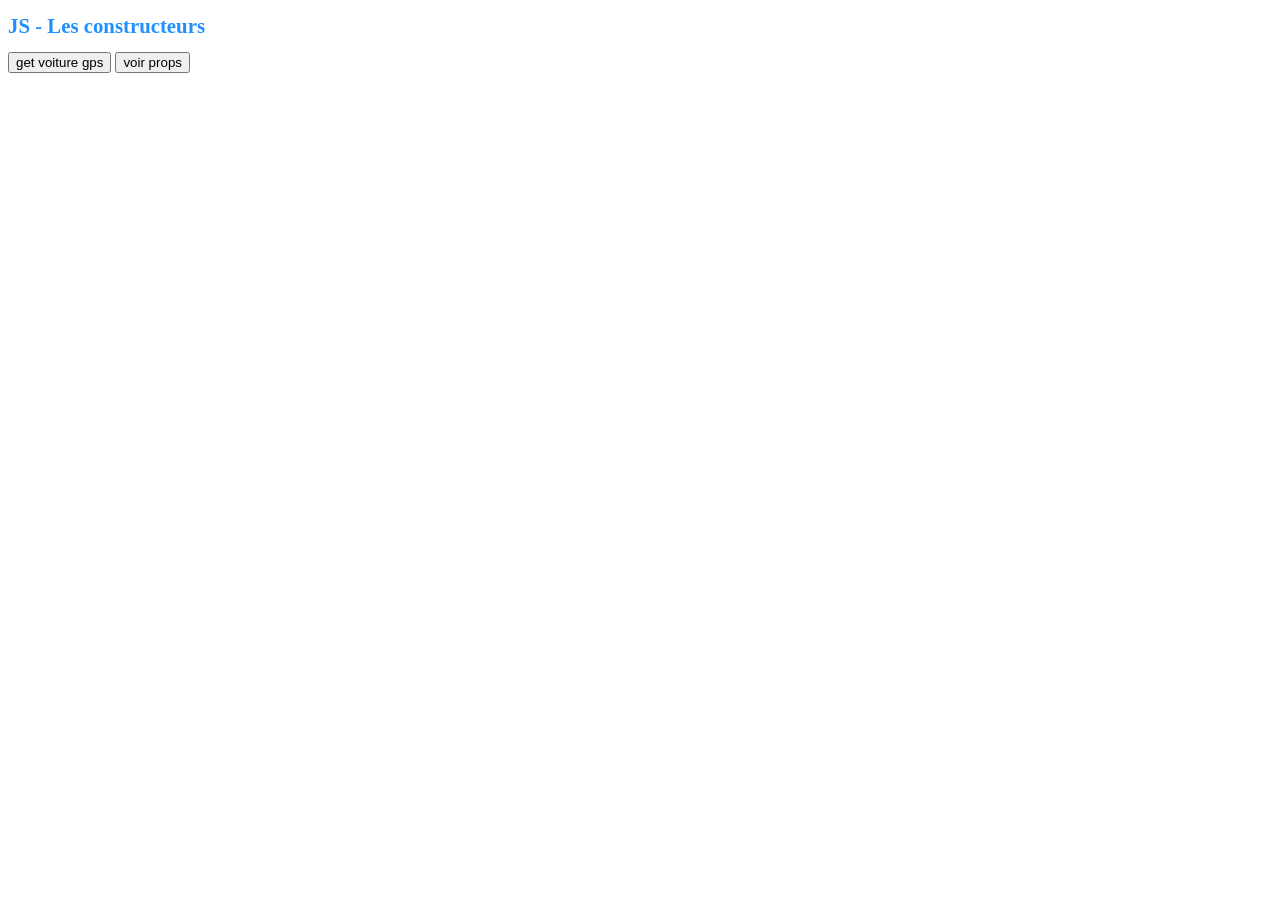
<file: 16_constructeurs/index.html>
<!DOCTYPE html>
<html lang="en">
<head>
    <meta charset="UTF-8">
    <title>JS - Constructeurs</title>
    <script src="app.js"></script>
    <style>
        body {
            font-family: Avenir;
            font-size: 16px;
        }
        .title {
            color: dodgerblue;
            font-size: 1.3rem;
        }
        p {
            box-shadow: -0.9px 0.1px 6.1px 0.2px #696666;
            padding: 10px;
            max-width: 400px;
            text-align: center;
            border-radius: .1rem;
        }
    </style>
</head>
<body>
    <h1 class="title">JS - Les constructeurs</h1>
    <button id="get_gps">get voiture gps</button>
    <button id="voir_props">voir props</button>
    <ul id="props"></ul>
</body>
</html>
</file>
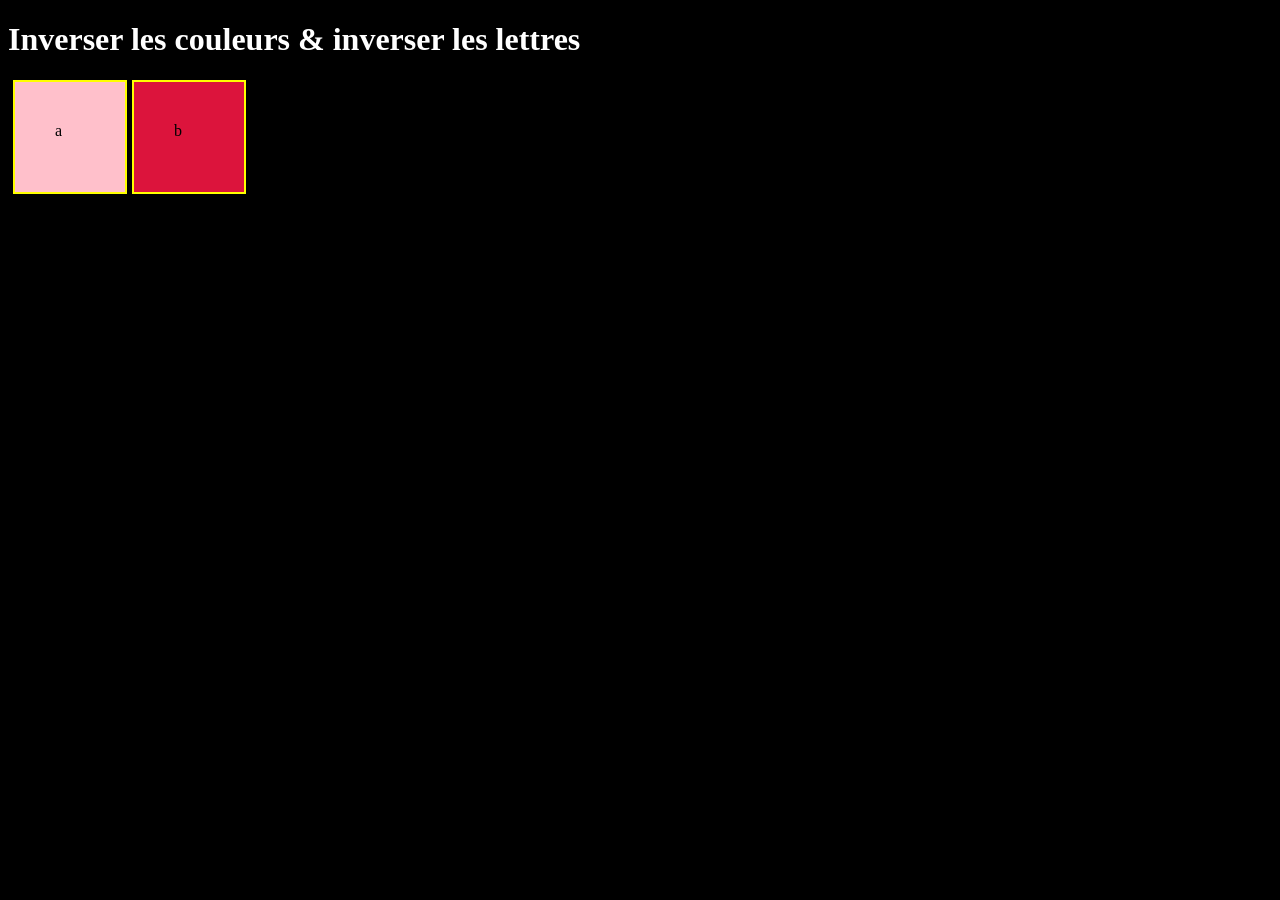
<file: session 3/index.html>
<!DOCTYPE html>
<html>
<head>
	<meta charset="utf-8">
	<title>Inverser les couleurs</title>
	<link rel="stylesheet" type="text/css" href="css/style.css">

	<script>

// exo 1 inverser les couleurs 

		var app = (function() {

			"use strict";

// 			function invertColor(elem) {
// 				console.log(elem)
// 				var couleur1 = document.getElementById(this.id === "pink" ? "crimson" : "pink");
// 				var couleur2 = couleur1.style.backgroundColor;
// 				couleur1.style.backgroundColor = this.style.backgroundColor;
// 				this.style.backgroundColor = couleur2;     

// 			}
			

// // exo deux inverser les lettres
			function swapLetters(str){
               
               
               var str = str.replace("//g").split('').reverse().join('');

               console.log(str);

              } 

            
			swapLetters("moi");

             
 //exo 3 Lignes et colonnes

            function drawColumn(col){

            	
            	var x = "";

            	for ( var i = 0; i<= col ; i++)
              {
              	x+= ("|") +i;  
              	
              } console.log(x);
            

            } drawColumn(10);


            function drawRow(row,col){
                
                 var y = "";

            	for (var i = 0; i<= row ; i++){

            		y+= ("|") +i;

            	} console.log(y);

              	
              } drawRow(7,10);



            function isPalindrom(str){ 


            	 if (swapLetters(str) == str){
            	 	console.log(true);
            	 }else{ 
                    console.log(false);     
            	 }



           }

           isPalindrom("str");

    


			
		}())
			

		
	

		</script>
</head>

<body>



<h1>Inverser les couleurs & inverser les lettres </h1>
       
       <div class="bloc1">
	       	<div class="un" id="carré" onclick="app.invertColor(this)" style="background-color:pink;">a</div>
	       	<div class="deux" id="carré2" onclick="app.invertColor(this)" style="background-color:crimson;">b</div>
       </div>


<!-- (function(){
	"user strict";
	var n = 3, products = [];

      function Product(n,p) {
	  this.name = n;
	  this.price = p;
	  }

	  do {
	    let name = prompt("saisir un nom");
	    let price = prompt ("saisir un prix")


	  }
      }
}) -->
 
</body>
</html>
</file>
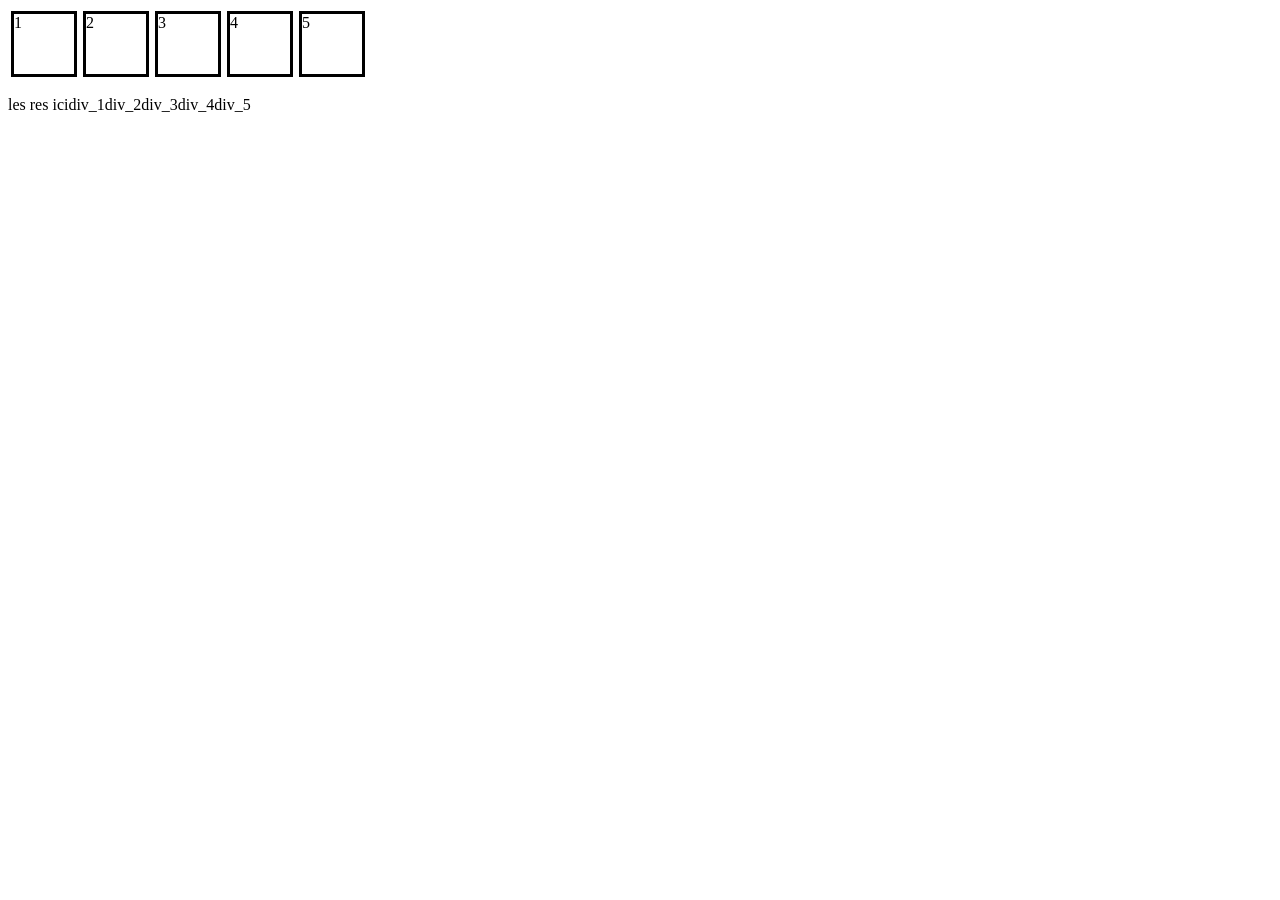
<file: session1p2/index.html>
<!DOCTYPE html>
<html>
<head>
	<title>Easy Dom</title>
	<meta charset="utf-8">
	<link rel="stylesheet" type="text/css" href="css/style.css">
</head>
<body>
<script src="js/app.js"></script>

<div class="mesboites">

      <div onclick="session1.exo6(this);" id="div_1">
      	<p></p>
      </div>
      <div onclick="session1.exo6(this);" id="div_2">
      	<p></p>
      </div>
      <div onclick="session1.exo6(this);" id="div_3">
      	<p></p>
      </div>
      <div onclick="session1.exo6(this);" id="div_4">
      	<p></p>
      </div>
      <div onclick="session1.exo6(this);" id="div_5">
      	<p></p>
      </div>   

 </div>
 <p id="resultat">les res ici</p>
</body>
</html>
</file>
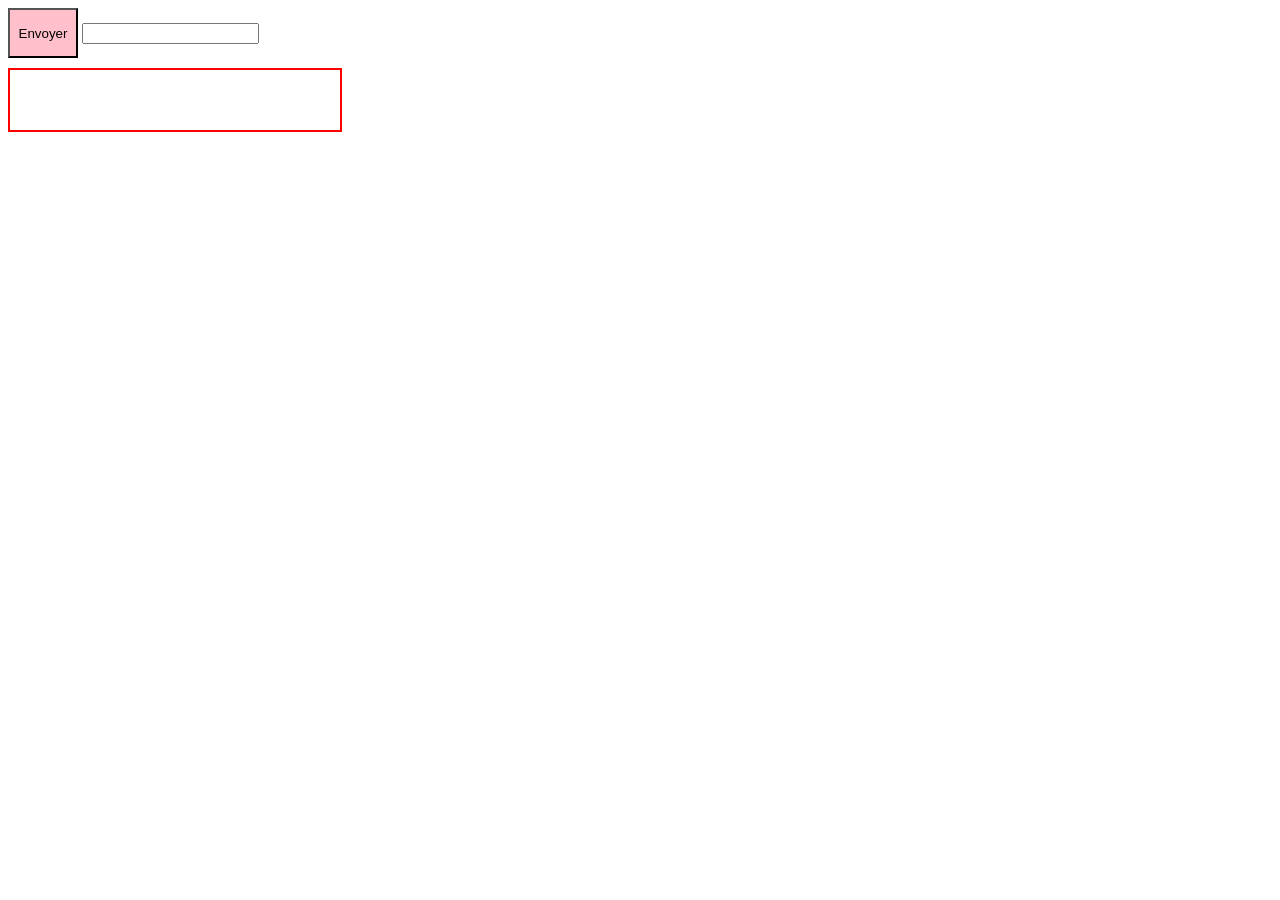
<file: starter/index.html>
<!DOCTYPE html>
<html>
<head>
	<meta charset="utf-8">
	<title>les bases</title>
	<script type="text/javascript" src="js/app.js"></script>
	<link rel="stylesheet" type="text/css" href="css/style.css">
</head>
<body>
		<button id="my_btn">Envoyer</button>

		<input id="my_input" type="" name="">

			<ul class="element" id="my_list" >

			</ul>
		

</body>
</html>
</file>
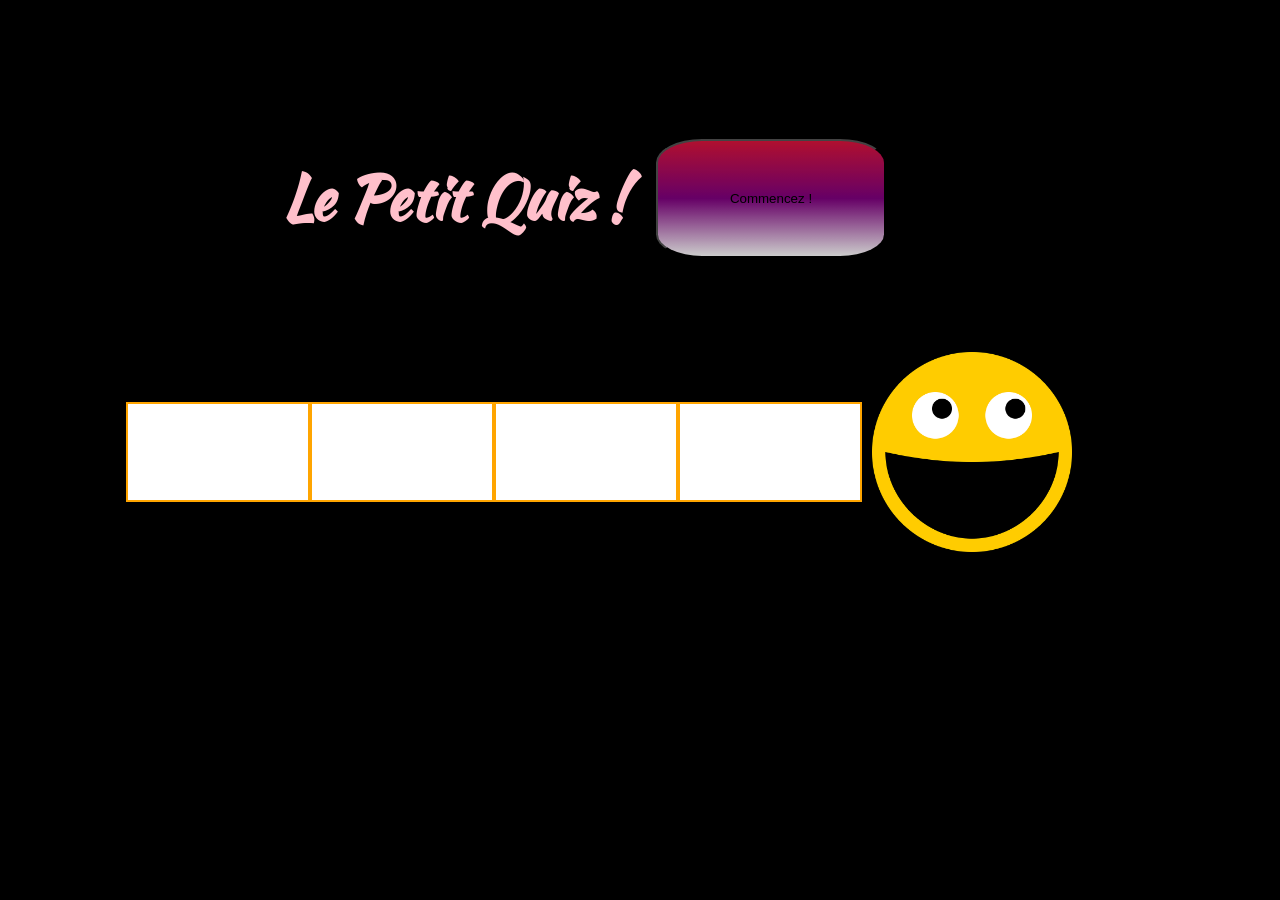
<file: Tdprograme/index.html>
<!DOCTYPE html>
<html>
<head>
	<meta charset="utf-8">
	<title>Le Petit Quiz</title>
	<link rel="stylesheet" type="text/css" href="css/style.css">
    <script type="text/javascript" src="js/app.js"></script>
    <link href="https://fonts.googleapis.com/css?family=Kaushan+Script" rel="stylesheet">
</head>

<body>
 
 <div class="lebloc">
 <h1>Le Petit Quiz !</h1>

 <button onclick="question()" data-target id="btn">Commencez !</button>



</div>

<div class="grandeboite">

<div class="boite">
	<p id="rep"></p>
</div>

 <div class="boite2">
 	<p id="rep2"></p>
 </div>

 <div  class="boite3">
 	<p id="rep3"></p>
 </div>

<div class="boite4">
	<p id="rep4"></p>
</div>

<img src="img/smile.png">

</div>



</body>
</html>
</file>
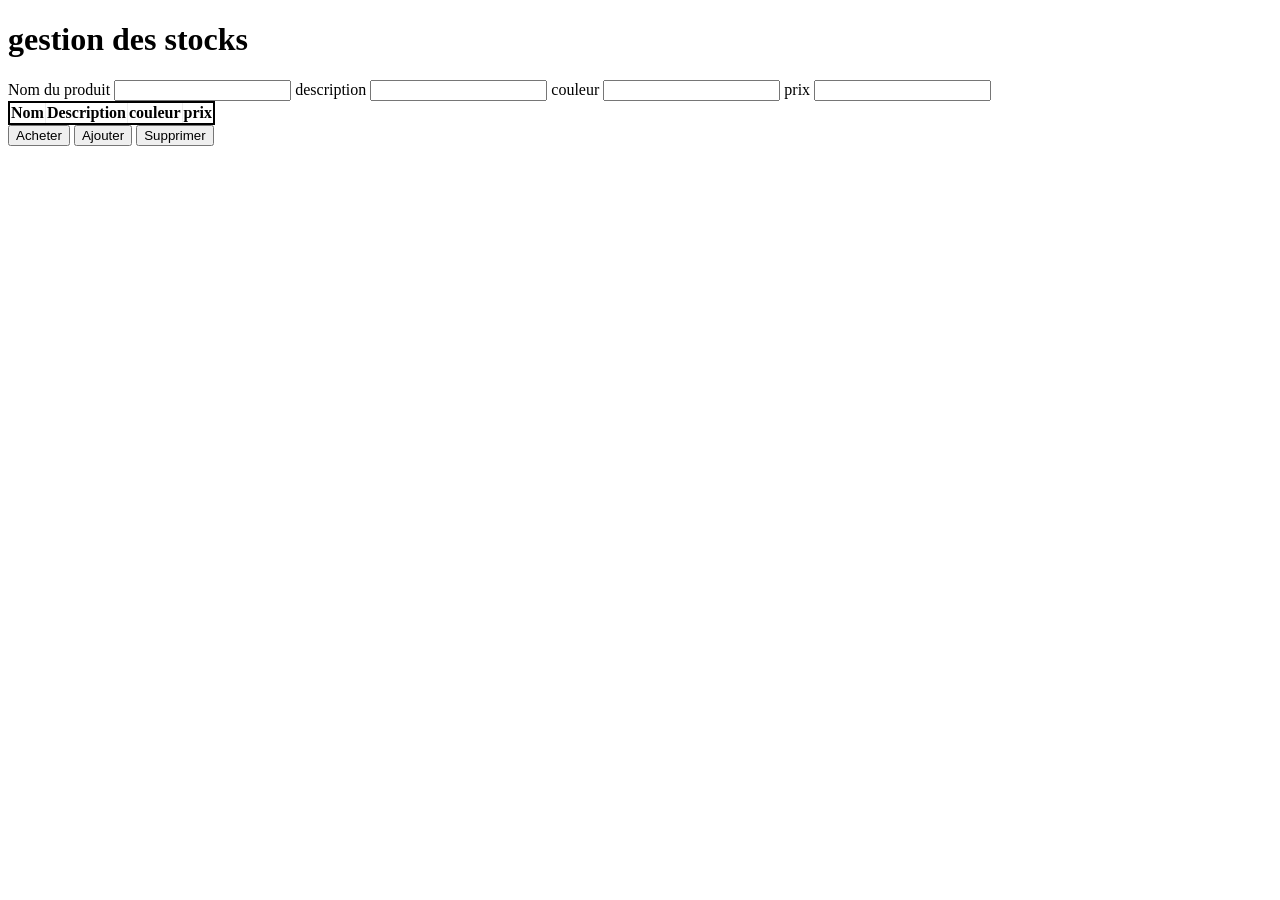
<file: Tp/index.html>
<!DOCTYPE html>
<html fr>
<head>
	<meta charset="utf-8">
	<title></title>
	<script type="text/javascript" src="assets/js/app.js"></script>
	<link rel="stylesheet" type="text/css" href="assets/css/style.css">
</head>
<body>
     

      <div>
        <h1>gestion des stocks</h1>
	        
	        <section id="formulaire">
		        <form>
		        	<label>Nom du produit</label>
		        <input  class="input" type="text" id="name" name="">
		             <label>description</label>
		        <input  class="input"type="text" id="desc" name="">
		              <label>couleur</label>	
		        <input class="input" type="text" id="color" name="">
		               <label>prix</label>
		        <input class="input" type="text" id="price" name="">
	          </form>
	        </section>  

         <table id="afficher" border="1px">

         	   <thead>
  
                <th>Nom</th>
                <th>Description</th>
                <th>couleur</th>
                <th>prix</th>

		       </thead>


	        </table>


	        <aside img="">
		        <button>Acheter</button>
		        <button id="addProductBtn">Ajouter</button>
		        <button>Supprimer</button>
            </aside>
	       </div> 

  <footer></footer>


</body>
</html>
</file>
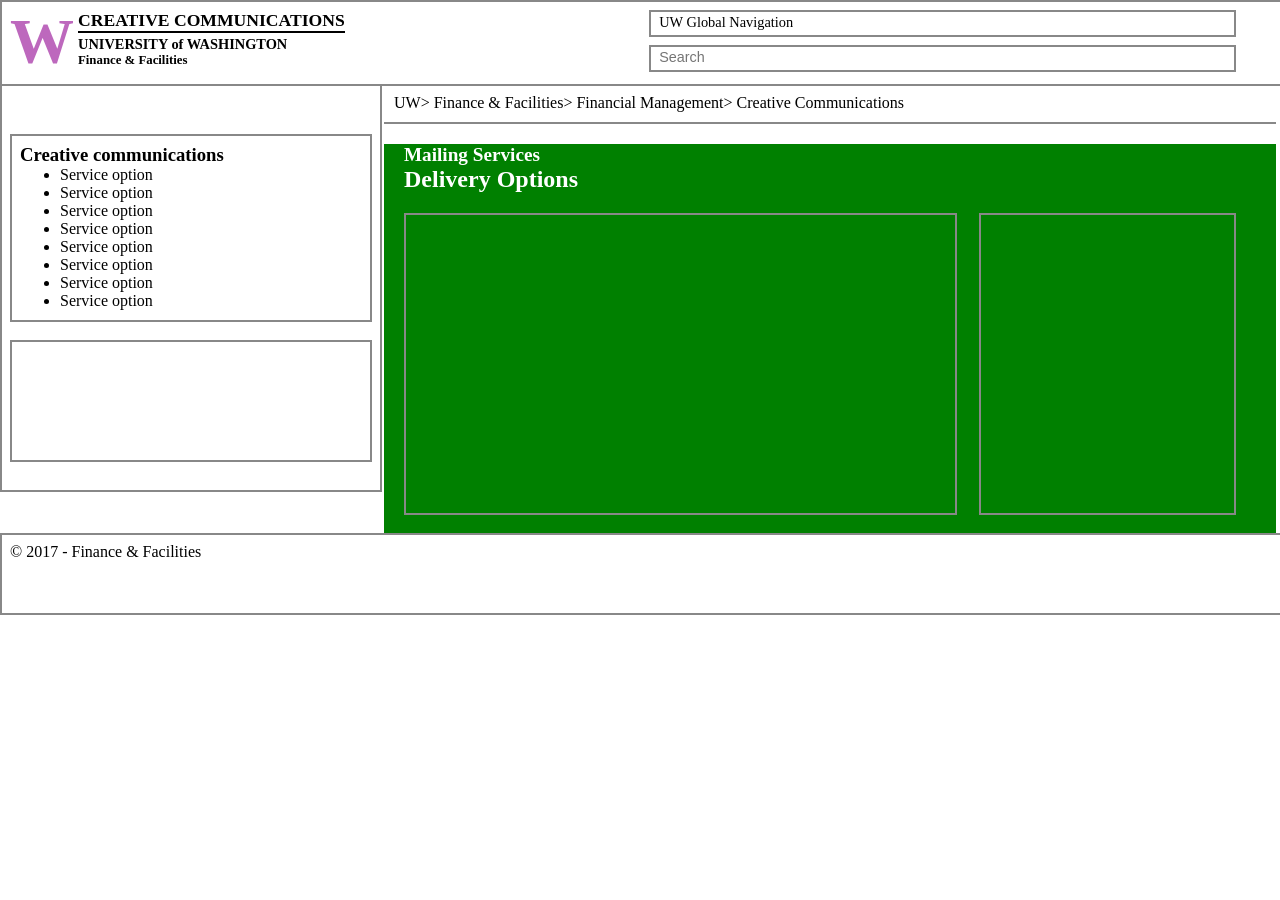
<file: TPjs/corrigé/index.html>
<!DOCTYPE html>
<html>
<head>
    <meta charset="UTF-8">
    <title>Dev Web - TP 1</title>
    <script src="app.js"></script>
    <link rel="stylesheet" href="styles.css">
</head>
<body>
    <!-- header#header+aside#sidebar+div#page>nav#nav+main#content^footer#footer -->
    <header id="header" class="border">
        <div id="logo">
            <span class="icon">W</span>
            <span class="title">
                <h2 class="main">CREATIVE COMMUNICATIONS</h2>
                <h3 class="second">UNIVERSITY of WASHINGTON</h3>
                <h4 class="last">Finance &amp; Facilities</h4>
            </span>
        </div>
        <div id="utility">
            <nav id="nav_main" class="border">
                <span>UW Global Navigation</span>
            </nav>
            <input id="search" placeholder="Search" class="border">
        </div>
    </header>
    <aside id="sidebar" class="border">
        <div id="service_options" class="border">
            <h3>Creative communications</h3>
            <ul class="list">
                <li class="item">Service option</li>
                <li class="item">Service option</li>
                <li class="item">Service option</li>
                <li class="item">Service option</li>
                <li class="item">Service option</li>
                <li class="item">Service option</li>
                <li class="item">Service option</li>
                <li class="item">Service option</li>
            </ul>
        </div>
        <div id="blank_1" class="border"></div>
    </aside>
    <div id="page">
        <nav id="nav_ariane">
            <ul class="list">
                <li class="item">UW</li>
                <li class="item">Finance &amp; Facilities</li>
                <li class="item">Financial Management</li>
                <li class="item">Creative Communications</li>
            </ul>
        </nav>
        <section id="content">
            <h2 class="title secondary">Mailing Services</h2>
            <h1 class="title main">Delivery Options</h1>
            <div id="blank_2" class="border"></div>
            <div id="blank_3" class="border"></div>
        </section>
    </div>
    <footer id="footer" class="border">
        <span id="copyright">&copy; 2017 - Finance &amp; Facilities</span>
    </footer>
</body>
</html>
</file>
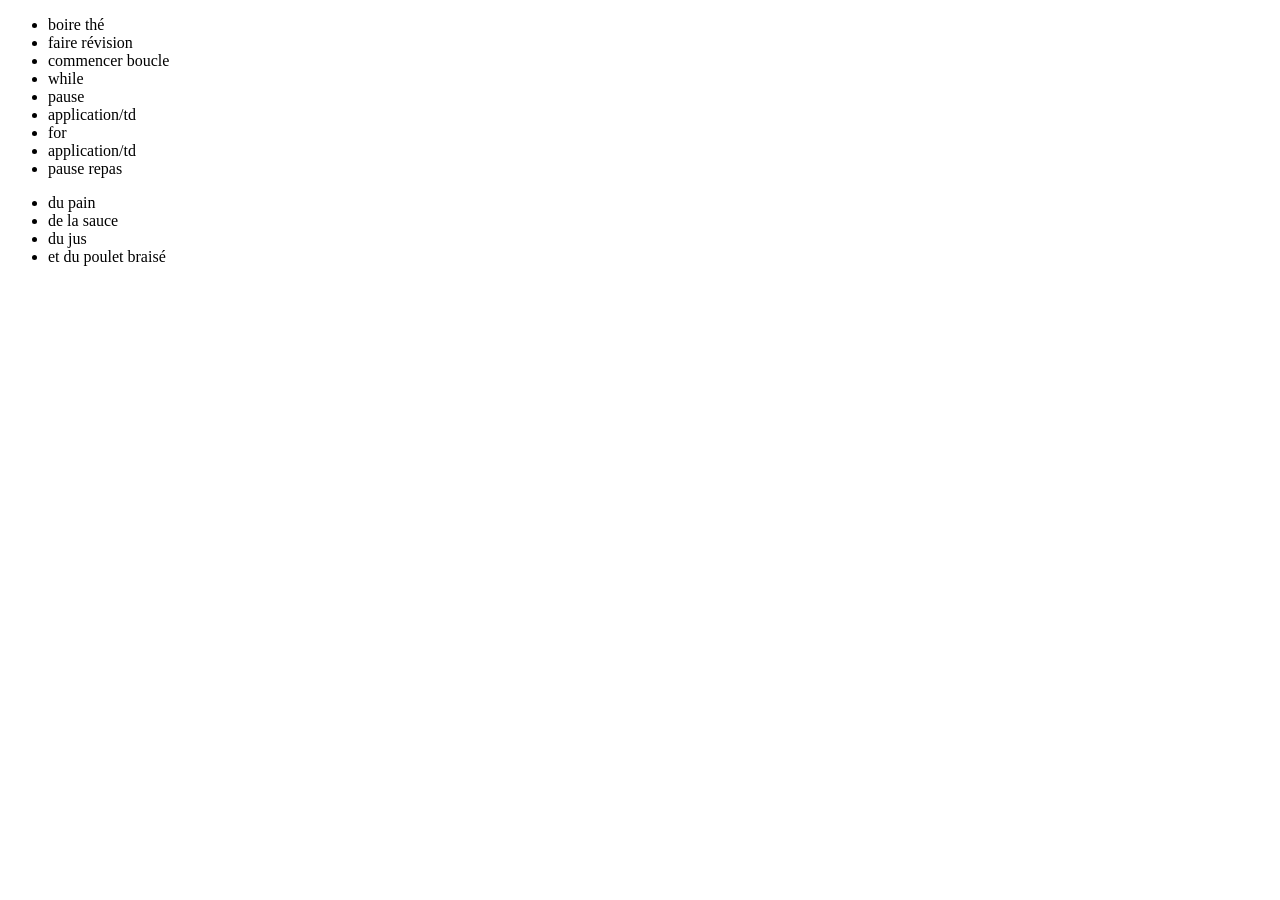
<file: TPjs/js/index.html>
<!DOCTYPE html>
<html>
<head>
	<meta charset="utf-8">
	<title>les boucles while et for</title>
	<script type="text/javascript" src="app2.js"></script>
</head>
<body>
	
 <ul id="liste">
 	<li class="li">boire thé</li>
 	<li class="li">faire révision</li>
 	<li class="tim">commencer boucle</li>
 	<li class="tim">while</li>
 	<li class="tam">pause</li>
 	<li class="tam">application/td</li>
 	<li class="tam">for</li>
 	<li class="tam">application/td</li>
 	<li class="li">pause repas</li>
 </ul>

 <ul id="malist">
 	<li class="learn now">du pain</li>
 	<li class="learn now"> de la sauce </li>
 	<li class="learn later">du jus </li>
 	<li class="learn later"> et du poulet braisé</li>
 </ul>

</body>
</html>
</file>
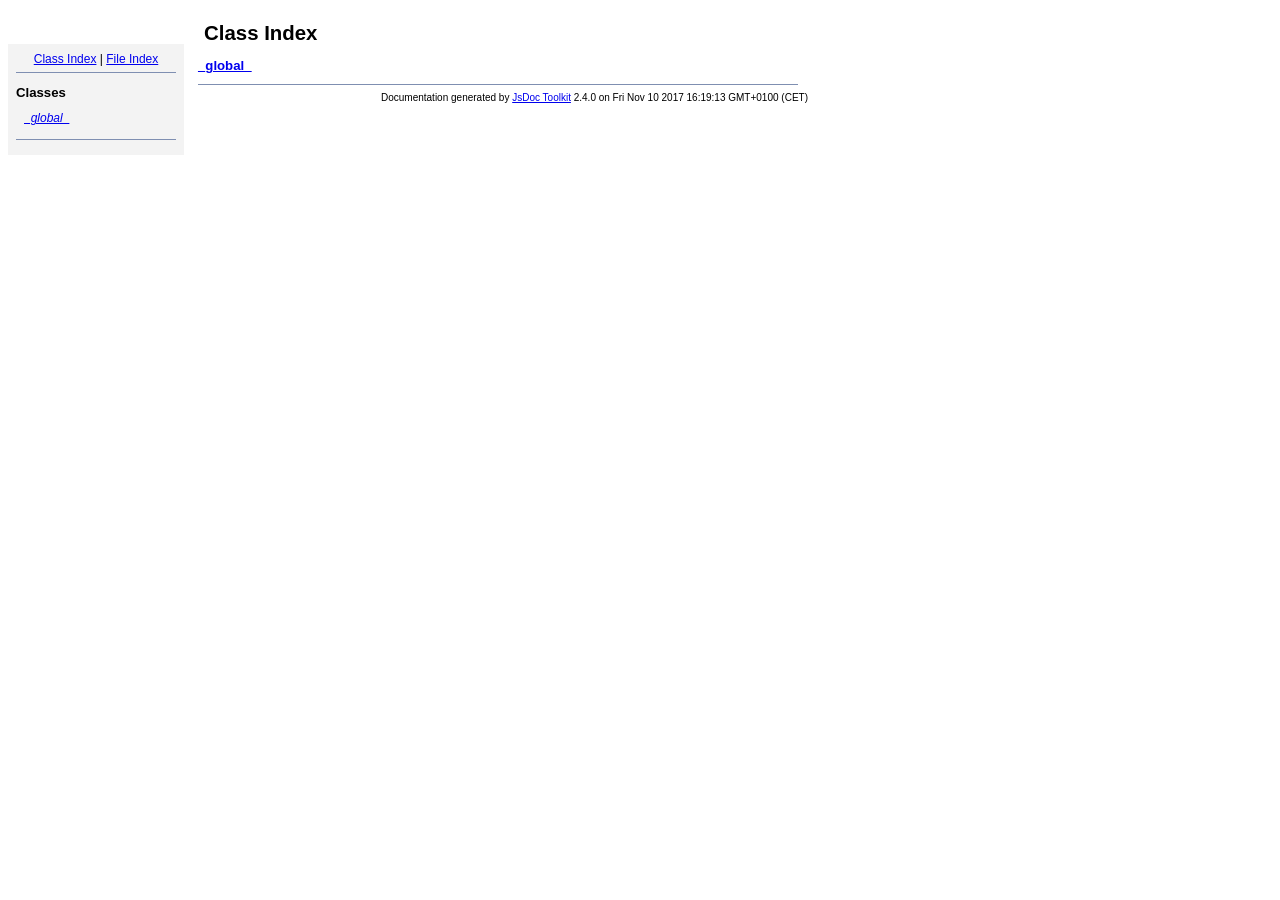
<file: json/js/doc/index.html>
<!DOCTYPE html PUBLIC "-//W3C//DTD XHTML 1.0 Transitional//EN"
        "http://www.w3.org/TR/xhtml1/DTD/xhtml1-transitional.dtd">
<html xmlns="http://www.w3.org/1999/xhtml" xml:lang="en" lang="en">
	<head>
		<meta http-equiv="content-type" content="text/html; charset=utf-8" />
		
		<title>JsDoc Reference - Index</title>
		<meta name="generator" content="JsDoc Toolkit" />
		
		<style type="text/css">
		/* default.css */
body
{
	font: 12px "Lucida Grande", Tahoma, Arial, Helvetica, sans-serif;
	width: 800px;
}

.header
{
	clear: both;
	background-color: #ccc;
	padding: 8px;
}

h1
{
	font-size: 150%;
	font-weight: bold;
	padding: 0;
	margin: 1em 0 0 .3em;
}

hr
{
	border: none 0;
	border-top: 1px solid #7F8FB1;
	height: 1px;
}

pre.code
{
	display: block;
	padding: 8px;
	border: 1px dashed #ccc;
}

#index
{
	margin-top: 24px;
	float: left;
	width: 160px;
	position: absolute;
	left: 8px;
	background-color: #F3F3F3;
	padding: 8px;
}

#content
{
	margin-left: 190px;
	width: 600px;
}

.classList
{
	list-style-type: none;
	padding: 0;
	margin: 0 0 0 8px;
	font-family: arial, sans-serif;
	font-size: 1em;
	overflow: auto;
}

.classList li
{
	padding: 0;
	margin: 0 0 8px 0;
}

.summaryTable { width: 100%; }

h1.classTitle
{
	font-size:170%;
	line-height:130%;
}

h2 { font-size: 110%; }
caption, div.sectionTitle
{
	background-color: #7F8FB1;
	color: #fff;
	font-size:130%;
	text-align: left;
	padding: 2px 6px 2px 6px;
	border: 1px #7F8FB1 solid;
}

div.sectionTitle { margin-bottom: 8px; }
.summaryTable thead { display: none; }

.summaryTable td
{
	vertical-align: top;
	padding: 4px;
	border-bottom: 1px #7F8FB1 solid;
	border-right: 1px #7F8FB1 solid;
}

/*col#summaryAttributes {}*/
.summaryTable td.attributes
{
	border-left: 1px #7F8FB1 solid;
	width: 140px;
	text-align: right;
}

td.attributes, .fixedFont
{
	line-height: 15px;
	color: #002EBE;
	font-family: "Courier New",Courier,monospace;
	font-size: 13px;
}

.summaryTable td.nameDescription
{
	text-align: left;
	font-size: 13px;
	line-height: 15px;
}

.summaryTable td.nameDescription, .description
{
	line-height: 15px;
	padding: 4px;
	padding-left: 4px;
}

.summaryTable { margin-bottom: 8px; }

ul.inheritsList
{
	list-style: square;
	margin-left: 20px;
	padding-left: 0;
}

.detailList {
	margin-left: 20px; 
	line-height: 15px;
}
.detailList dt { margin-left: 20px; }

.detailList .heading
{
	font-weight: bold;
	padding-bottom: 6px;
	margin-left: 0;
}

.light, td.attributes, .light a:link, .light a:visited
{
	color: #777;
	font-style: italic;
}

.fineprint
{
	text-align: right;
	font-size: 10px;
}
		</style>
	</head>
	
	<body>
		<div id="header">
</div>
		
		<div id="index">
			<div align="center"><a href="index.html">Class Index</a>
| <a href="files.html">File Index</a></div>
<hr />
<h2>Classes</h2>
<ul class="classList">
	
	<li><i><a href="symbols/_global_.html">_global_</a></i></li>
	
</ul>
<hr />
		</div>
		
		<div id="content">
			<h1 class="classTitle">Class Index</h1>
			
			
			<div>
				<h2><a href="symbols/_global_.html">_global_</a></h2>
				
			</div>
			<hr />
			
			
		</div>
		<div class="fineprint" style="clear:both">
			
			Documentation generated by <a href="http://code.google.com/p/jsdoc-toolkit/" target="_blankt">JsDoc Toolkit</a> 2.4.0 on Fri Nov 10 2017 16:19:13 GMT+0100 (CET)
		</div>
	</body>
</html>
</file>
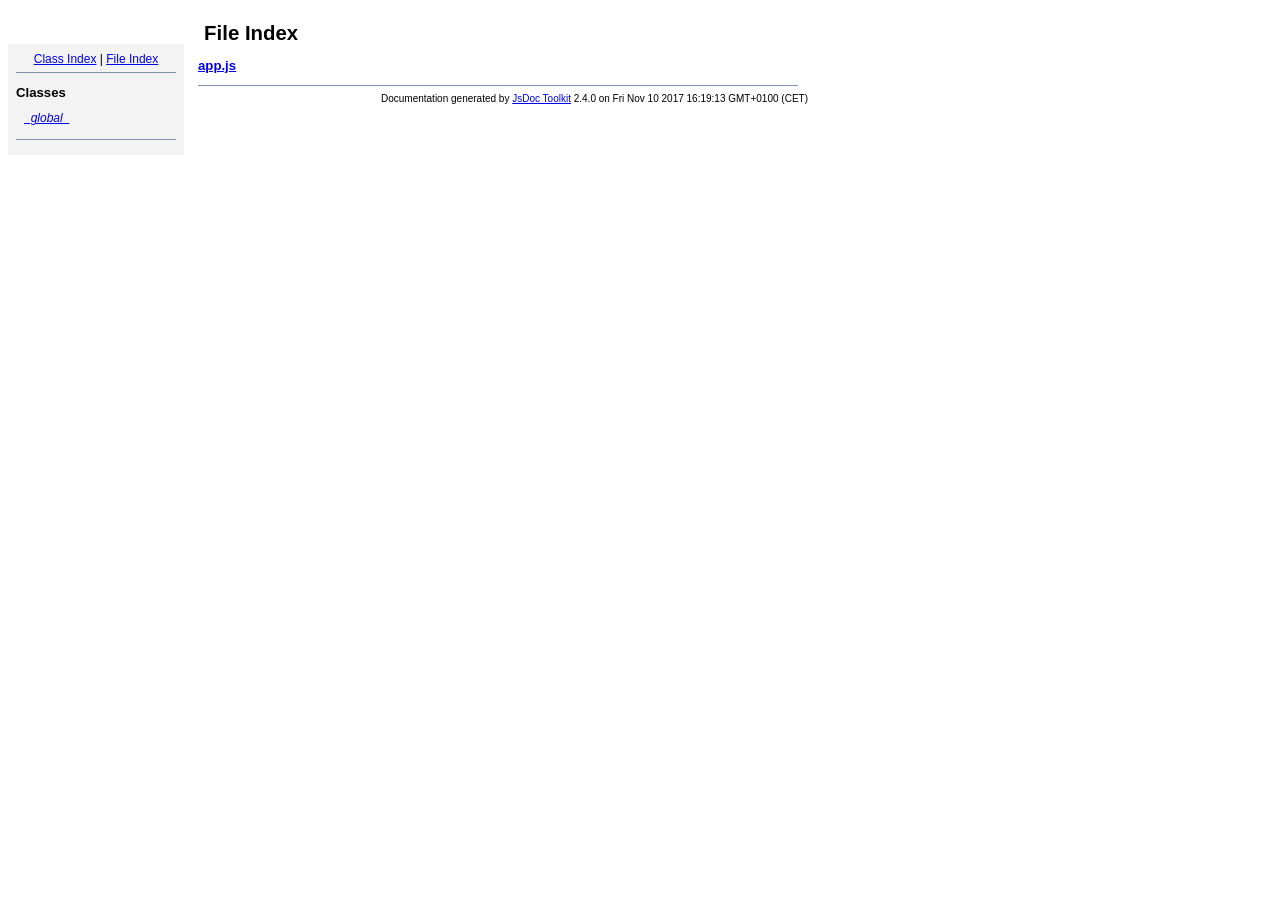
<file: json/js/doc/files.html>
<!DOCTYPE html PUBLIC "-//W3C//DTD XHTML 1.0 Transitional//EN"
        "http://www.w3.org/TR/xhtml1/DTD/xhtml1-transitional.dtd">
<html xmlns="http://www.w3.org/1999/xhtml" xml:lang="en" lang="en">
	<head>
		<meta http-equiv="content-type" content="text/html; charset=utf-8" />
		
		<title>JsDoc Reference - File Index</title>
		<meta name="generator" content="JsDoc Toolkit" />
		
		<style type="text/css">
		/* default.css */
body
{
	font: 12px "Lucida Grande", Tahoma, Arial, Helvetica, sans-serif;
	width: 800px;
}

.header
{
	clear: both;
	background-color: #ccc;
	padding: 8px;
}

h1
{
	font-size: 150%;
	font-weight: bold;
	padding: 0;
	margin: 1em 0 0 .3em;
}

hr
{
	border: none 0;
	border-top: 1px solid #7F8FB1;
	height: 1px;
}

pre.code
{
	display: block;
	padding: 8px;
	border: 1px dashed #ccc;
}

#index
{
	margin-top: 24px;
	float: left;
	width: 160px;
	position: absolute;
	left: 8px;
	background-color: #F3F3F3;
	padding: 8px;
}

#content
{
	margin-left: 190px;
	width: 600px;
}

.classList
{
	list-style-type: none;
	padding: 0;
	margin: 0 0 0 8px;
	font-family: arial, sans-serif;
	font-size: 1em;
	overflow: auto;
}

.classList li
{
	padding: 0;
	margin: 0 0 8px 0;
}

.summaryTable { width: 100%; }

h1.classTitle
{
	font-size:170%;
	line-height:130%;
}

h2 { font-size: 110%; }
caption, div.sectionTitle
{
	background-color: #7F8FB1;
	color: #fff;
	font-size:130%;
	text-align: left;
	padding: 2px 6px 2px 6px;
	border: 1px #7F8FB1 solid;
}

div.sectionTitle { margin-bottom: 8px; }
.summaryTable thead { display: none; }

.summaryTable td
{
	vertical-align: top;
	padding: 4px;
	border-bottom: 1px #7F8FB1 solid;
	border-right: 1px #7F8FB1 solid;
}

/*col#summaryAttributes {}*/
.summaryTable td.attributes
{
	border-left: 1px #7F8FB1 solid;
	width: 140px;
	text-align: right;
}

td.attributes, .fixedFont
{
	line-height: 15px;
	color: #002EBE;
	font-family: "Courier New",Courier,monospace;
	font-size: 13px;
}

.summaryTable td.nameDescription
{
	text-align: left;
	font-size: 13px;
	line-height: 15px;
}

.summaryTable td.nameDescription, .description
{
	line-height: 15px;
	padding: 4px;
	padding-left: 4px;
}

.summaryTable { margin-bottom: 8px; }

ul.inheritsList
{
	list-style: square;
	margin-left: 20px;
	padding-left: 0;
}

.detailList {
	margin-left: 20px; 
	line-height: 15px;
}
.detailList dt { margin-left: 20px; }

.detailList .heading
{
	font-weight: bold;
	padding-bottom: 6px;
	margin-left: 0;
}

.light, td.attributes, .light a:link, .light a:visited
{
	color: #777;
	font-style: italic;
}

.fineprint
{
	text-align: right;
	font-size: 10px;
}
		</style>
	</head>
	
	<body>
		<div id="header">
</div>
		
		<div id="index">
			<div align="center"><a href="index.html">Class Index</a>
| <a href="files.html">File Index</a></div>
<hr />
<h2>Classes</h2>
<ul class="classList">
	
	<li><i><a href="symbols/_global_.html">_global_</a></i></li>
	
</ul>
<hr />
		</div>
		
		<div id="content">
			<h1 class="classTitle">File Index</h1>
			
			
			<div>
				<h2><a href="symbols/src/app.js.html">app.js</a></h2>
				
				<dl>
					
					
					
					
				</dl>
			</div>
			<hr />
			
			
		</div>
		<div class="fineprint" style="clear:both">
			
			Documentation generated by <a href="http://code.google.com/p/jsdoc-toolkit/" target="_blankt">JsDoc Toolkit</a> 2.4.0 on Fri Nov 10 2017 16:19:13 GMT+0100 (CET)
		</div>
	</body>
</html>
</file>
<file: session 3/css/style.css>
body{
	background-color: black;
}

h1{
	color: white;
}
.bloc1{
	display:flex;
	margin-bottom: 10px;

}

.bloc2{
   display:flex;
   margin-top: 10px;
}

#carré{
  
	width: 30px; 
	height:30px;
	padding:40px;
	border:solid 2px yellow;
	margin-left: 5px;
}

#carré2{

	width: 30px; 
	height:30px;
	padding:40px;
	border:solid 2px yellow;
	margin-left: 5px;
}
</file>
<file: session1p2/css/style.css>
.mesboites{
	display:flex;
}

.mesboites div{
	border:3px solid;
	width: 60px;
	height:60px;
	margin:3px;
}
</file>
<file: starter/css/style.css>
body{
	width: 200vh;
}
button{
	width: 70px;
	height: 50px;
	background-color : pink;	
}



.element{
	width: 15%;
	height: 15%;
	border: 2px solid red;
	padding: 30px;
	margin-top: 10px;
}
</file>
<file: Tdprograme/css/style.css>
body{
 	background-color: black;
	width: 90%;

}

.lebloc{
	margin-top: 10%;
	display:flex;
	justify-content: center;
	align-items: center;

}

h1{
 
 color:pink;
 font-family: 'Kaushan Script', cursive;
 font-size: 60px;
  
}

button{
	text-align: center;
	width: 20%;
	padding:50px;
	background: linear-gradient(crimson,purple,white);
	opacity:0.8;
	border-radius: 20%;
	margin-left: 30px;
	
}

.grandeboite{


display:flex;
	justify-content: center;
	align-items: center;
	margin-top: 6%;
	margin-left: 30px;

	
}

.boite{

	border-style: dotted;
	border: orange solid 2px;
	width: 100px;
	padding : 40px;
	background: white;
	display: inline-block;

}



.boite2{

	border-style: dotted;
	border: orange solid 2px;
	width: 100px;
	padding : 40px;
	background: white;
	display: inline-block;

}


.boite3{

	border-style: dotted;
	border: orange solid 2px;
	width: 100px;
	padding : 40px;
	background: white;
	display: inline-block;

}

.boite4{

	border-style: dotted;
	border: orange solid 2px;
	width: 100px;
	padding : 40px;
	background: white;
	display: inline-block;
}

img{
	display:flex;
	justify-content: center;
	align-items: center;
	margin-left: 10px;
	width: 200px;
	height: 200px;
}
</file>
<file: Tp/assets/css/style.css>
tr,td{
  border:solid 2px;

}

table{
 border-collapse: collapse;
}
</file>
<file: TPjs/corrigé/styles.css>
* {
    margin: 0;
    box-sizing: border-box;
}

*:not(ul) {
    padding: 0;
}

body {
    font-family: Avenir;
    font-size: 16px;
}

.border {
    box-shadow: 2px 0 0 0 #888,
        0 2px 0 0 #888,
        2px 2px 0 0 #888,   /* Just to fix the corner */
        2px 0 0 0 #888 inset,
        0 2px 0 0 #888 inset;
    padding: 10px;
}

#logo,
#utility {
    vertical-align: top;
    display: inline-block;
}

#logo {
    display: inline-block;
    width: calc(52% - 20px);
}

#logo .title, #logo .icon {
    display: inline-block;
    vertical-align: top;
}

#logo .icon {
    color: #bd68bd;
    font-size: 4rem;
    line-height: 4rem;
    font-weight: bold;
}

#logo .title .main {
    font-size: 1.1rem;
    border-bottom: 2px solid;
}

#logo .title .second {
    margin-top: 3px;
    font-size: .9rem;
}

#logo .title .last {
    font-size: .8rem;
}

#utility {
    width: calc(48% - 20px);
}

#utility > * {
    width: 100%;
}

#nav_main,
#search {
    height: 25px;
    line-height: 25px;
    padding: 0 0 0 10px;
    font-size: .9rem;
}

#nav_main {
    margin-bottom: 10px;
}

#search {
    border: none;
}

#sidebar,
#page {
    display: inline-block;
    vertical-align: top;
    font-size: 0;
}

#sidebar > *,
#page > * {
    font-size: 1rem;
}

#sidebar {
    padding-top: 50px;
    width: calc(30% - 4px);
}

#service_options {
    margin-bottom: 20px;
}

#blank_1 {
    margin-bottom: 20px;
    height: 120px;
}

#page {
    width: calc(70% - 4px);
}

#content {
    padding: 0 20px 20px;
}

#content .title.secondary {
    font-size: 1.2rem;
}

#content .title.main {
    font-size: 1.5rem;
    margin-bottom: 20px;
}


#nav_ariane {
    margin-bottom: 20px;
    border-bottom: 2px solid #888;
    padding: 10px;
}

#nav_ariane .list {
    padding-left: 0;
}

#nav_ariane .item {
    display: inline;
}

#nav_ariane .item:not(:last-of-type)::after {
    content: ">";
}

#blank_2, #blank_3 {
    display: inline-block;
    vertical-align: top;
    height: 300px;
}

#blank_2 {
    font-size: 0;
    width: calc(67% - 20px);
    margin-right: 20px;
}

#blank_3 {
    font-size: 0;
    width: 30%;
}

#footer {
    height: 80px;
}
</file>
